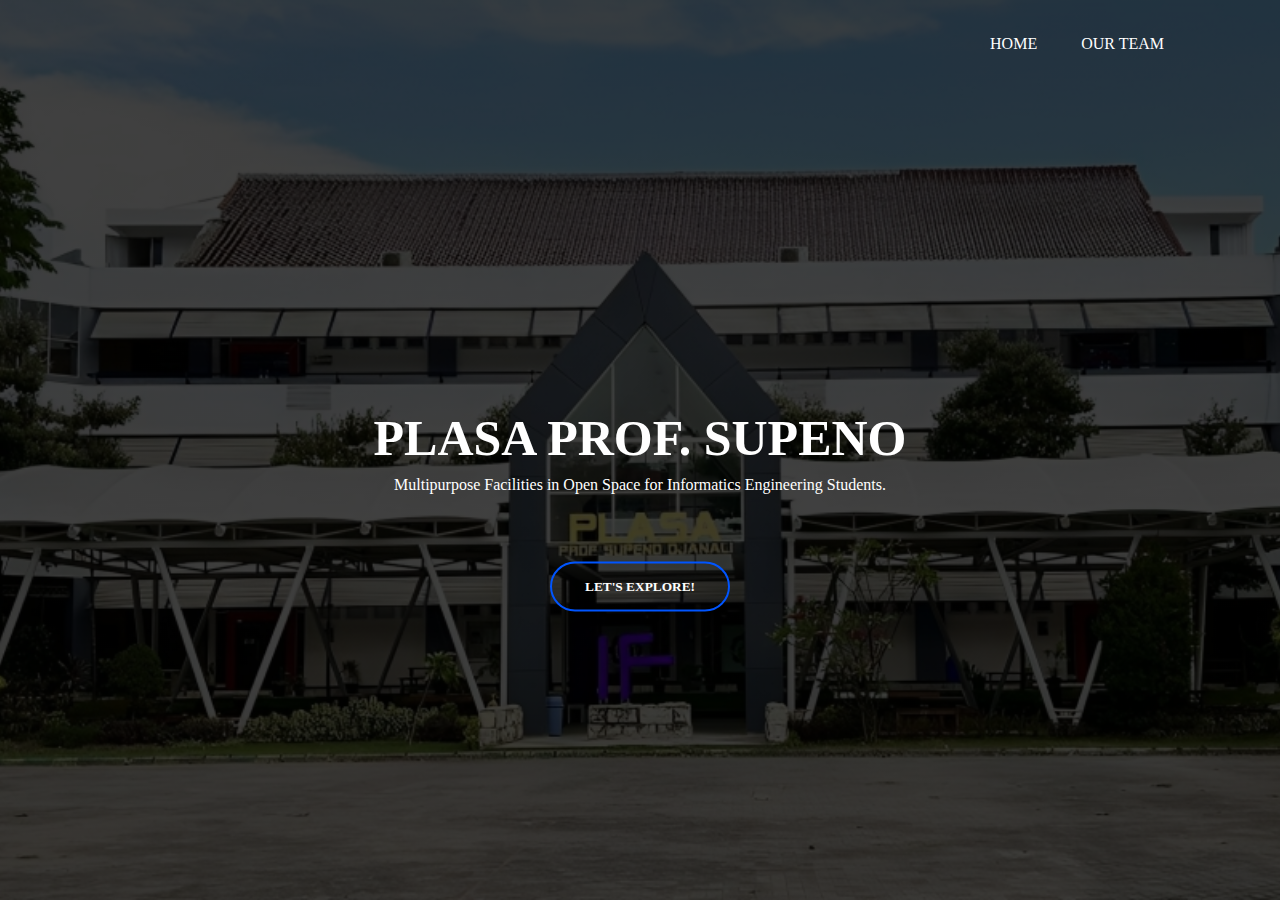
<file: index.html>
<!DOCTYPE html>
<html lang="en">
  <head>
    <meta charset="UTF-8" />
    <meta name="viewport" content="width=device-width, initial-scale=1.0" />
    <title>Plasa Supeno</title>
    <!-- <link rel="stylesheet" href="output.css" /> -->
    <link rel="stylesheet" href="style.css" />
  </head>
  <body>
    <div class="banner">
      <div class="navbar">
        <ul>
          <li><a href="index.html">home</a></li>
          <li><a href="Team.html">our team</a></li>
        </ul>
      </div>

      <div class="content">
        <h1>PLASA PROF. SUPENO</h1>
        <p>
          Multipurpose Facilities in Open Space for Informatics Engineering
          Students.
        </p>
        <div>
          <a href="https://johnteguh.itch.io/fp-07" target="_blank">
            <button type="button"><span></span>LET'S EXPLORE!</button>
          </a>
        </div>
      </div>
    </div>
  </body>
</html>
</file>
<file: style.css>
* {
  margin: 0;
  padding: 0;
  font-family: Roboto;
}
.banner {
  width: 100%;
  height: 100vh;
  background-image: linear-gradient(rgba(0, 0, 0, 0.75), rgba(0, 0, 0, 0.75)),
    url(background.png);
  background-size: cover;
  background-position: center;
}
.navbar {
  width: 85%;
  margin: auto;
  padding: 35px 0;
  display: flex;
  align-items: center;
  justify-content: flex-end;
}
.navbar ul li {
  list-style: none;
  display: inline-block;
  margin: 0 20px;
  position: relative;
}
.navbar ul li a {
  text-decoration: none;
  color: #fff;
  text-transform: uppercase;
}
.navbar ul li::after {
  content: "";
  height: 3px;
  width: 0;
  background: #0055ff;
  position: absolute;
  left: 0;
  bottom: -10px;
  transition: 0.5s;
}
.navbar ul li:hover::after {
  width: 100%;
}
.content {
  width: 100%;
  position: absolute;
  top: 50%;
  transform: translateY(-50%);
  text-align: center;
  color: #fff;
}
.content h1 {
  font-size: 50px;
  margin-top: 140px;
}
.content p {
  margin-top: 5px;
  margin-bottom: 45px;
  font-weight: 100;
  line-height: 25px;
}

.Teamrow {
  border-top: 1px solid;
  display: flex;
  flex-wrap: wrap;
  padding: 2em 1em;
  color: white;
}
.Teamcolumn {
  width: 17.3%;
  padding: 0.5em 0;
  margin-left: 2em;
  border: 1px solid white;
}
.Teamrow h1 {
  width: 100%;
  text-align: center;
  font-size: 3.5em;
  font-family: Roboto;
  color: #fff;
}
.Teamcard {
  padding: 3.5em 1em;
  border-radius: 0, 6em;
}
.Teamcard .TeamImg {
  width: 8em;
  height: 8em;
  background-color: white;
  padding: 0.5em;
  border-radius: 50%;
  margin: 0 auto 2em auto;
}
.Teamcard img {
  width: 100%;
  border-radius: 50%;
}
.Teamcard h3 {
  font-family: roboto;
  text-align: center;
  color: #fff;
  font-weight: 300;
}

.Teamcolumn:hover {
  background: linear-gradient(#0055ff, #1160ff);
  color: #fff;
}

.htprow {
  border-top: 1px solid;
  display: flex;
  flex-wrap: wrap;
  padding: 2em 1em;
  color: transparent;
}
.htprow h1 {
  width: 100%;
  text-align: center;
  font-size: 3.5em;
  font-family: Roboto;
  color: #fff;
}
.htprow p {
  width: 100%;
  text-align: center;
  font-size: 1em;
  font-family: Roboto;
  color: #fff;
}
.htpcolumn {
  height: 17.3%;
  border: 1px solid white;
  padding: 0.5em 0;
  margin-left: 2em;
}

button {
  width: 180px;
  padding: 15px 0;
  text-align: center;
  margin: 20px 10px;
  border-radius: 25px;
  font-weight: bold;
  border: 2px solid #0055ff;
  background: transparent;
  color: #fff;
  cursor: pointer;
  position: relative;
  overflow: hidden;
}
span {
  background: #0055ff;
  height: 100%;
  width: 0;
  border-radius: 25px;
  position: absolute;
  left: 0;
  bottom: 0;
  z-index: -1;
  transition: 0.5s;
}
button:hover span {
  width: 100%;
}
button:hover {
  border: none;
}
</file>
<file: output.css>
/*
! tailwindcss v3.3.6 | MIT License | https://tailwindcss.com
*/

/*
1. Prevent padding and border from affecting element width. (https://github.com/mozdevs/cssremedy/issues/4)
2. Allow adding a border to an element by just adding a border-width. (https://github.com/tailwindcss/tailwindcss/pull/116)
*/

*,
::before,
::after {
  box-sizing: border-box;
  /* 1 */
  border-width: 0;
  /* 2 */
  border-style: solid;
  /* 2 */
  border-color: #e5e7eb;
  /* 2 */
}

::before,
::after {
  --tw-content: "";
}

/*
1. Use a consistent sensible line-height in all browsers.
2. Prevent adjustments of font size after orientation changes in iOS.
3. Use a more readable tab size.
4. Use the user's configured `sans` font-family by default.
5. Use the user's configured `sans` font-feature-settings by default.
6. Use the user's configured `sans` font-variation-settings by default.
*/

html {
  line-height: 1.5;
  /* 1 */
  -webkit-text-size-adjust: 100%;
  /* 2 */
  -moz-tab-size: 4;
  /* 3 */
  -o-tab-size: 4;
  tab-size: 4;
  /* 3 */
  font-family: ui-sans-serif, system-ui, -apple-system, BlinkMacSystemFont,
    "Segoe UI", Roboto, "Helvetica Neue", Arial, "Noto Sans", sans-serif,
    "Apple Color Emoji", "Segoe UI Emoji", "Segoe UI Symbol", "Noto Color Emoji";
  /* 4 */
  font-feature-settings: normal;
  /* 5 */
  font-variation-settings: normal;
  /* 6 */
}

/*
1. Remove the margin in all browsers.
2. Inherit line-height from `html` so users can set them as a class directly on the `html` element.
*/

body {
  margin: 0;
  /* 1 */
  line-height: inherit;
  /* 2 */
}

/*
1. Add the correct height in Firefox.
2. Correct the inheritance of border color in Firefox. (https://bugzilla.mozilla.org/show_bug.cgi?id=190655)
3. Ensure horizontal rules are visible by default.
*/

hr {
  height: 0;
  /* 1 */
  color: inherit;
  /* 2 */
  border-top-width: 1px;
  /* 3 */
}

/*
Add the correct text decoration in Chrome, Edge, and Safari.
*/

abbr:where([title]) {
  -webkit-text-decoration: underline dotted;
  text-decoration: underline dotted;
}

/*
Remove the default font size and weight for headings.
*/

h1,
h2,
h3,
h4,
h5,
h6 {
  font-size: inherit;
  font-weight: inherit;
}

/*
Reset links to optimize for opt-in styling instead of opt-out.
*/

a {
  color: inherit;
  text-decoration: inherit;
}

/*
Add the correct font weight in Edge and Safari.
*/

b,
strong {
  font-weight: bolder;
}

/*
1. Use the user's configured `mono` font-family by default.
2. Use the user's configured `mono` font-feature-settings by default.
3. Use the user's configured `mono` font-variation-settings by default.
4. Correct the odd `em` font sizing in all browsers.
*/

code,
kbd,
samp,
pre {
  font-family: ui-monospace, SFMono-Regular, Menlo, Monaco, Consolas,
    "Liberation Mono", "Courier New", monospace;
  /* 1 */
  font-feature-settings: normal;
  /* 2 */
  font-variation-settings: normal;
  /* 3 */
  font-size: 1em;
  /* 4 */
}

/*
Add the correct font size in all browsers.
*/

small {
  font-size: 80%;
}

/*
Prevent `sub` and `sup` elements from affecting the line height in all browsers.
*/

sub,
sup {
  font-size: 75%;
  line-height: 0;
  position: relative;
  vertical-align: baseline;
}

sub {
  bottom: -0.25em;
}

sup {
  top: -0.5em;
}

/*
1. Remove text indentation from table contents in Chrome and Safari. (https://bugs.chromium.org/p/chromium/issues/detail?id=999088, https://bugs.webkit.org/show_bug.cgi?id=201297)
2. Correct table border color inheritance in all Chrome and Safari. (https://bugs.chromium.org/p/chromium/issues/detail?id=935729, https://bugs.webkit.org/show_bug.cgi?id=195016)
3. Remove gaps between table borders by default.
*/

table {
  text-indent: 0;
  /* 1 */
  border-color: inherit;
  /* 2 */
  border-collapse: collapse;
  /* 3 */
}

/*
1. Change the font styles in all browsers.
2. Remove the margin in Firefox and Safari.
3. Remove default padding in all browsers.
*/

button,
input,
optgroup,
select,
textarea {
  font-family: inherit;
  /* 1 */
  font-feature-settings: inherit;
  /* 1 */
  font-variation-settings: inherit;
  /* 1 */
  font-size: 100%;
  /* 1 */
  font-weight: inherit;
  /* 1 */
  line-height: inherit;
  /* 1 */
  color: inherit;
  /* 1 */
  margin: 0;
  /* 2 */
  padding: 0;
  /* 3 */
}

/*
Remove the inheritance of text transform in Edge and Firefox.
*/

button,
select {
  text-transform: none;
}

/*
1. Correct the inability to style clickable types in iOS and Safari.
2. Remove default button styles.
*/

button,
[type="button"],
[type="reset"],
[type="submit"] {
  -webkit-appearance: button;
  /* 1 */
  background-color: transparent;
  /* 2 */
  background-image: none;
  /* 2 */
}

/*
Use the modern Firefox focus style for all focusable elements.
*/

:-moz-focusring {
  outline: auto;
}

/*
Remove the additional `:invalid` styles in Firefox. (https://github.com/mozilla/gecko-dev/blob/2f9eacd9d3d995c937b4251a5557d95d494c9be1/layout/style/res/forms.css#L728-L737)
*/

:-moz-ui-invalid {
  box-shadow: none;
}

/*
Add the correct vertical alignment in Chrome and Firefox.
*/

progress {
  vertical-align: baseline;
}

/*
Correct the cursor style of increment and decrement buttons in Safari.
*/

::-webkit-inner-spin-button,
::-webkit-outer-spin-button {
  height: auto;
}

/*
1. Correct the odd appearance in Chrome and Safari.
2. Correct the outline style in Safari.
*/

[type="search"] {
  -webkit-appearance: textfield;
  /* 1 */
  outline-offset: -2px;
  /* 2 */
}

/*
Remove the inner padding in Chrome and Safari on macOS.
*/

::-webkit-search-decoration {
  -webkit-appearance: none;
}

/*
1. Correct the inability to style clickable types in iOS and Safari.
2. Change font properties to `inherit` in Safari.
*/

::-webkit-file-upload-button {
  -webkit-appearance: button;
  /* 1 */
  font: inherit;
  /* 2 */
}

/*
Add the correct display in Chrome and Safari.
*/

summary {
  display: list-item;
}

/*
Removes the default spacing and border for appropriate elements.
*/

blockquote,
dl,
dd,
h1,
h2,
h3,
h4,
h5,
h6,
hr,
figure,
p,
pre {
  margin: 0;
}

fieldset {
  margin: 0;
  padding: 0;
}

legend {
  padding: 0;
}

ol,
ul,
menu {
  list-style: none;
  margin: 0;
  padding: 0;
}

/*
Reset default styling for dialogs.
*/

dialog {
  padding: 0;
}

/*
Prevent resizing textareas horizontally by default.
*/

textarea {
  resize: vertical;
}

/*
1. Reset the default placeholder opacity in Firefox. (https://github.com/tailwindlabs/tailwindcss/issues/3300)
2. Set the default placeholder color to the user's configured gray 400 color.
*/

input::-moz-placeholder,
textarea::-moz-placeholder {
  opacity: 1;
  /* 1 */
  color: #9ca3af;
  /* 2 */
}

input::placeholder,
textarea::placeholder {
  opacity: 1;
  /* 1 */
  color: #9ca3af;
  /* 2 */
}

/*
Set the default cursor for buttons.
*/

button,
[role="button"] {
  cursor: pointer;
}

/*
Make sure disabled buttons don't get the pointer cursor.
*/

:disabled {
  cursor: default;
}

/*
1. Make replaced elements `display: block` by default. (https://github.com/mozdevs/cssremedy/issues/14)
2. Add `vertical-align: middle` to align replaced elements more sensibly by default. (https://github.com/jensimmons/cssremedy/issues/14#issuecomment-634934210)
   This can trigger a poorly considered lint error in some tools but is included by design.
*/

img,
svg,
video,
canvas,
audio,
iframe,
embed,
object {
  display: block;
  /* 1 */
  vertical-align: middle;
  /* 2 */
}

/*
Constrain images and videos to the parent width and preserve their intrinsic aspect ratio. (https://github.com/mozdevs/cssremedy/issues/14)
*/

img,
video {
  max-width: 100%;
  height: auto;
}

/* Make elements with the HTML hidden attribute stay hidden by default */

[hidden] {
  display: none;
}

*,
::before,
::after {
  --tw-border-spacing-x: 0;
  --tw-border-spacing-y: 0;
  --tw-translate-x: 0;
  --tw-translate-y: 0;
  --tw-rotate: 0;
  --tw-skew-x: 0;
  --tw-skew-y: 0;
  --tw-scale-x: 1;
  --tw-scale-y: 1;
  --tw-pan-x: ;
  --tw-pan-y: ;
  --tw-pinch-zoom: ;
  --tw-scroll-snap-strictness: proximity;
  --tw-gradient-from-position: ;
  --tw-gradient-via-position: ;
  --tw-gradient-to-position: ;
  --tw-ordinal: ;
  --tw-slashed-zero: ;
  --tw-numeric-figure: ;
  --tw-numeric-spacing: ;
  --tw-numeric-fraction: ;
  --tw-ring-inset: ;
  --tw-ring-offset-width: 0px;
  --tw-ring-offset-color: #fff;
  --tw-ring-color: rgb(59 130 246 / 0.5);
  --tw-ring-offset-shadow: 0 0 #0000;
  --tw-ring-shadow: 0 0 #0000;
  --tw-shadow: 0 0 #0000;
  --tw-shadow-colored: 0 0 #0000;
  --tw-blur: ;
  --tw-brightness: ;
  --tw-contrast: ;
  --tw-grayscale: ;
  --tw-hue-rotate: ;
  --tw-invert: ;
  --tw-saturate: ;
  --tw-sepia: ;
  --tw-drop-shadow: ;
  --tw-backdrop-blur: ;
  --tw-backdrop-brightness: ;
  --tw-backdrop-contrast: ;
  --tw-backdrop-grayscale: ;
  --tw-backdrop-hue-rotate: ;
  --tw-backdrop-invert: ;
  --tw-backdrop-opacity: ;
  --tw-backdrop-saturate: ;
  --tw-backdrop-sepia: ;
}

::backdrop {
  --tw-border-spacing-x: 0;
  --tw-border-spacing-y: 0;
  --tw-translate-x: 0;
  --tw-translate-y: 0;
  --tw-rotate: 0;
  --tw-skew-x: 0;
  --tw-skew-y: 0;
  --tw-scale-x: 1;
  --tw-scale-y: 1;
  --tw-pan-x: ;
  --tw-pan-y: ;
  --tw-pinch-zoom: ;
  --tw-scroll-snap-strictness: proximity;
  --tw-gradient-from-position: ;
  --tw-gradient-via-position: ;
  --tw-gradient-to-position: ;
  --tw-ordinal: ;
  --tw-slashed-zero: ;
  --tw-numeric-figure: ;
  --tw-numeric-spacing: ;
  --tw-numeric-fraction: ;
  --tw-ring-inset: ;
  --tw-ring-offset-width: 0px;
  --tw-ring-offset-color: #fff;
  --tw-ring-color: rgb(59 130 246 / 0.5);
  --tw-ring-offset-shadow: 0 0 #0000;
  --tw-ring-shadow: 0 0 #0000;
  --tw-shadow: 0 0 #0000;
  --tw-shadow-colored: 0 0 #0000;
  --tw-blur: ;
  --tw-brightness: ;
  --tw-contrast: ;
  --tw-grayscale: ;
  --tw-hue-rotate: ;
  --tw-invert: ;
  --tw-saturate: ;
  --tw-sepia: ;
  --tw-drop-shadow: ;
  --tw-backdrop-blur: ;
  --tw-backdrop-brightness: ;
  --tw-backdrop-contrast: ;
  --tw-backdrop-grayscale: ;
  --tw-backdrop-hue-rotate: ;
  --tw-backdrop-invert: ;
  --tw-backdrop-opacity: ;
  --tw-backdrop-saturate: ;
  --tw-backdrop-sepia: ;
}

.bg-red-400 {
  --tw-bg-opacity: 1;
  background-color: rgb(248 113 113 / var(--tw-bg-opacity));
}

.bg-green-400 {
  --tw-bg-opacity: 1;
  background-color: rgb(74 222 128 / var(--tw-bg-opacity));
}

.bg-sky-500 {
  --tw-bg-opacity: 1;
  background-color: rgb(14 165 233 / var(--tw-bg-opacity));
}

.hover\:bg-sky-700:hover {
  --tw-bg-opacity: 1;
  background-color: rgb(3 105 161 / var(--tw-bg-opacity));
}
</file>
